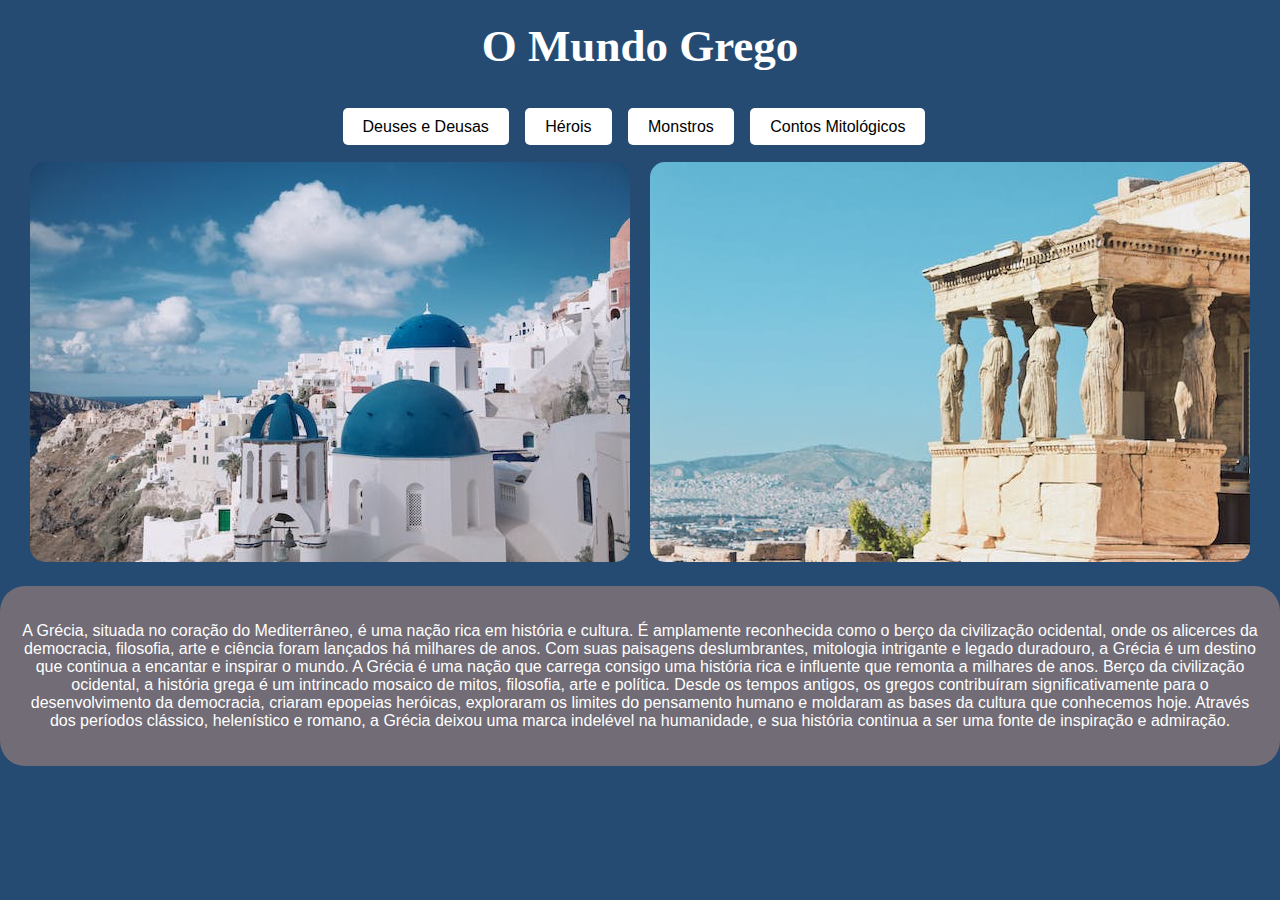
<file: projeto2/projeto2/index.html>
<!DOCTYPE html>
<html lang="pt-BR">

<head>
    <meta charset="UTF-8">
    <meta name="viewport" content="width=device-width, initial-scale=1.0">
    <title>Menu</title>
    <link href="css/estilo.css" rel="stylesheet">
</head>

<body>
    <header>
        <h1>O Mundo Grego</h1>

        <nav>
            <ul>
                <li><a class="botao" href="#">Deuses e Deusas</a></li>
                <li><a class="botao" href="#">Hérois</a></li>
                <li><a class="botao" href="#">Monstros</a></li>
                <li><a class="botao" href="#">Contos Mitológicos</a></li>
            </ul>
        </nav>

        <div class="conteudo">
            <div class="imagem">
                <img src="img/pexels-photo-1010657.jpeg">
            </div>

            <div class="imagem">
                <img src="img/pexels-photo-6777610.jpeg">
            </div>
        </div>

        <div class="caixa">
            <p>A Grécia, situada no coração do Mediterrâneo, é uma nação rica em história e cultura. É amplamente
                reconhecida como o berço da civilização ocidental, onde os alicerces da democracia, filosofia, arte e
                ciência foram lançados há milhares de anos. Com suas paisagens deslumbrantes, mitologia intrigante e
                legado duradouro, a Grécia é um destino que continua a encantar e inspirar o mundo.
                A Grécia é uma nação que carrega consigo uma história rica e influente que remonta a milhares de anos.
                Berço da civilização ocidental, a história grega é um intrincado mosaico de mitos, filosofia, arte e
                política. Desde os tempos antigos, os gregos contribuíram significativamente para o desenvolvimento da
                democracia, criaram epopeias heróicas, exploraram os limites do pensamento humano e moldaram as bases da
                cultura que conhecemos hoje. Através dos períodos clássico, helenístico e romano, a Grécia deixou uma
                marca indelével na humanidade, e sua história continua a ser uma fonte de inspiração e admiração.
            </p>
        </div>
    </header>
</body>

</html>
</file>
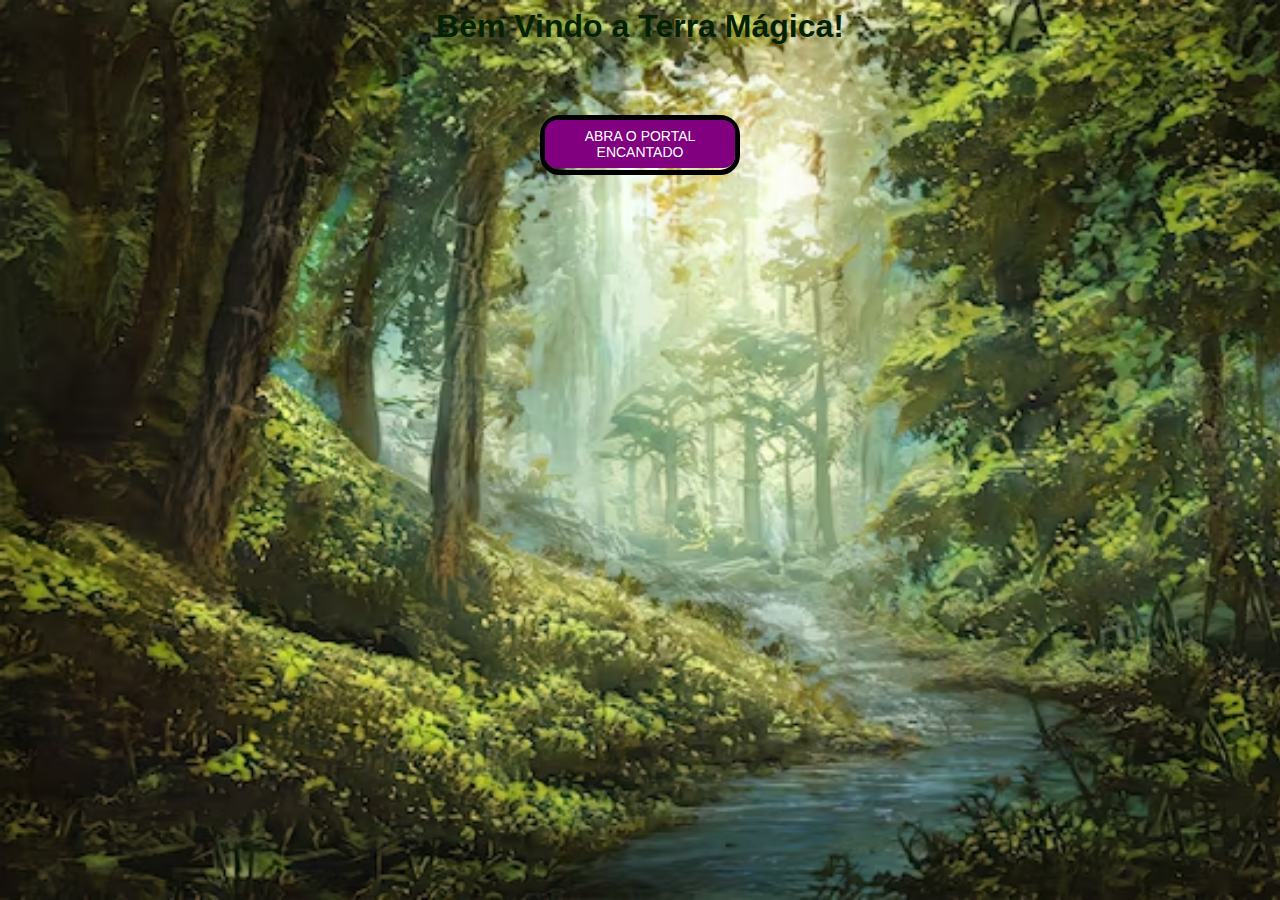
<file: Projeto1/Projeto1/Projeto1/index.html>
<html lang="en">

<head>
    <meta charset="UTF-8">
    <meta name="viewport" content="width=device-width, initial-scale=1.0">
    <title>CTISM</title>
    <link href="css/estilo.css" rel="stylesheet" type="text/css">
</head>

<body>
    <center>
        <h1>Bem Vindo a Terra Mágica!</h1>
        <div class="caixaMagica">
            <a href="index2.html">
                <button>
                    ABRA O PORTAL ENCANTADO
                </button>
            </a>
        </div>
    </center>
</body>

</html>
</file>
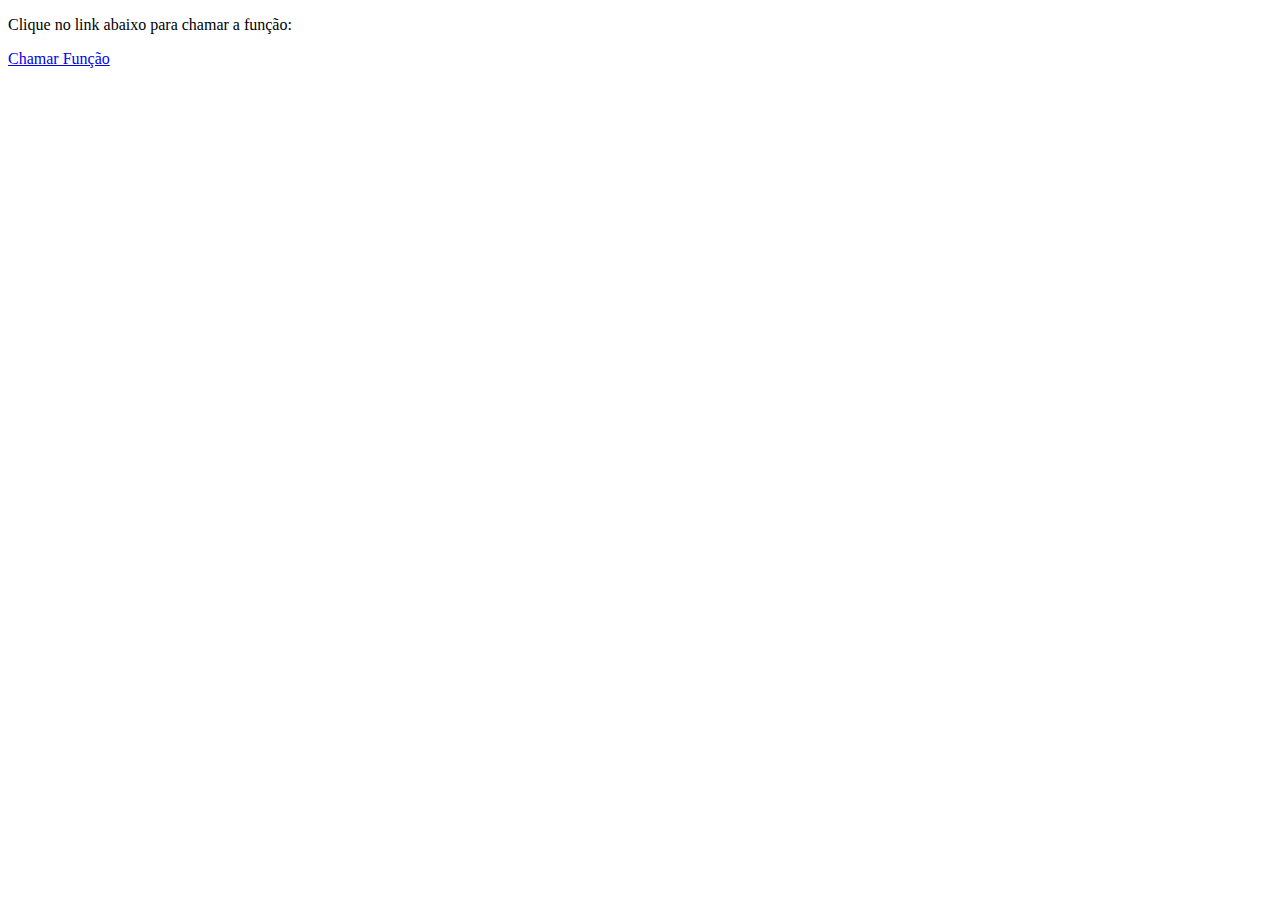
<file: Atividades/ex10.html>
<!DOCTYPE html>
<html>
<head>
    <title>Chamando uma função JavaScript em um link</title>
</head>
<body>
    <p>Clique no link abaixo para chamar a função:</p>
    <a href="#" id="meuLink">Chamar Função</a>

    <script>
        // Defina a função JavaScript que você deseja chamar
        function minhaFuncao() {
            alert("A função JavaScript foi chamada!");
        }

        // Obtenha o elemento de âncora por ID
        var link = document.getElementById("meuLink");

        // Adicione um ouvinte de evento onclick ao link
        link.onclick = function() {
            // Chame a função quando o link for clicado
            minhaFuncao();
            // Retorna false para evitar a navegação padrão do link (href="#")
            return false;
        };
    </script>
</body>
</html>
</file>
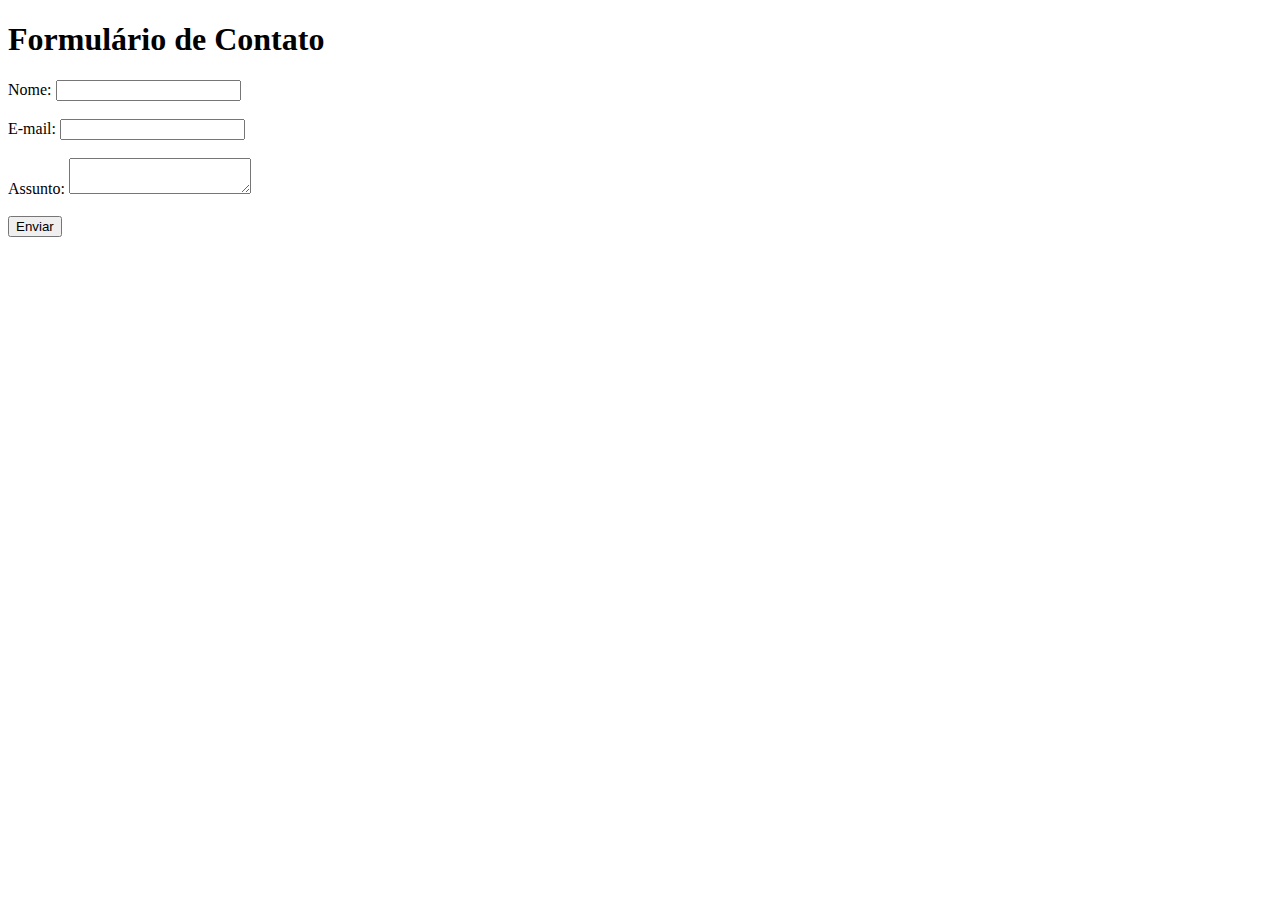
<file: Atividades/ex2.html>
<!DOCTYPE html>
<html lang="en">

<head>
    <meta charset="UTF-8">
    <meta name="viewport" content="width=device-width, initial-scale=1.0">
    <title>Document</title>

    <!--2. Crie um formulário de contato e torne os campos: nome, e-mail e assunto obrigatórios, validando-os
    através de uma função JavaScript. Para cada campo não preenchido mostre uma mensagem de alerta.-->

    <script>

        var email = document.getElementById('email').value;
        
        var nome = document.getElementById('nome').value;
        
        var assunto = document.getElementById('assunto').value;
        
        
        if(nome == "" || email == "" || assunto == "")
        {
            document.write("Preencha todos os campos do formulario");
        }

    </script>

</head>

<body>
    <h1>Formulário de Contato</h1>
    
    <form id="meuFormulario" onsubmit="return validarFormulario()">
        <label for="nome">Nome:</label>
        <input type="text" id="nome" name="nome" required><br><br>

        <label for="email">E-mail:</label>
        <input type="email" id="email" name="email" required><br><br>

        <label for="assunto">Assunto:</label>
        <textarea id="assunto" name="assunto" required></textarea><br><br>

        <input type="submit" value="Enviar">
    </form>

</body>

</html>
</file>
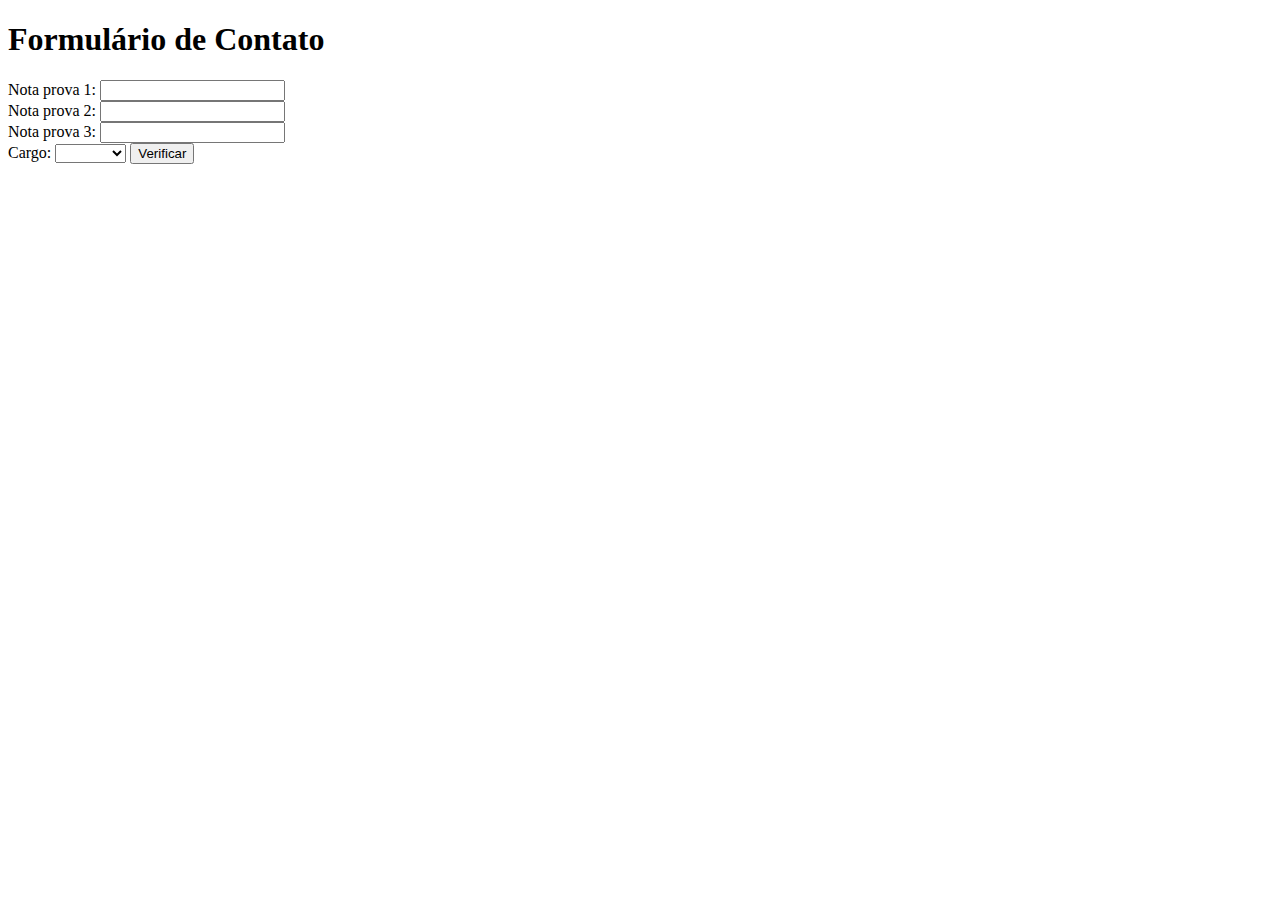
<file: Atividades/ex3.html>
<!DOCTYPE html>
<html>

<head>
    <title>Formulário de Contato</title>
</head>

<body>
    <h1>Formulário de Contato</h1>
    <form>
        Nota prova 1: <input type="text" id="p1"><br>
        Nota prova 2: <input type="text" id="p2"><br>
        Nota prova 3: <input type="text" id="p3"><br>
        Cargo:
        <select id="cargo">
            <option></option>
            <option value="Gerente">Gerente</option>
            <option value="Diretor">Diretor</option>
        </select>
        <input type="button" value="Verificar" onclick="calcularNotaEVerificarAprovacao()">
    </form>
    <div id="resultado"></div>

    <script>
        function calcularNotaEVerificarAprovacao() {
            var notaP1 = parseFloat(document.getElementById("p1").value);
            var notaP2 = parseFloat(document.getElementById("p2").value);
            var notaP3 = parseFloat(document.getElementById("p3").value);
            var cargo = document.getElementById("cargo").value;
            var media = (notaP1 * 3 + notaP2 * 3 + notaP3 * 4) / 10;
            var situacao = "REPROVADO";

            if ((cargo === "Gerente" && media > 7) || (cargo === "Diretor" && media > 8)) {
                situacao = "APROVADO";
            }

            var resultado = document.getElementById("resultado");
            resultado.innerHTML = "Situação: " + situacao;
        }
    </script>
</body>

</html>
</file>
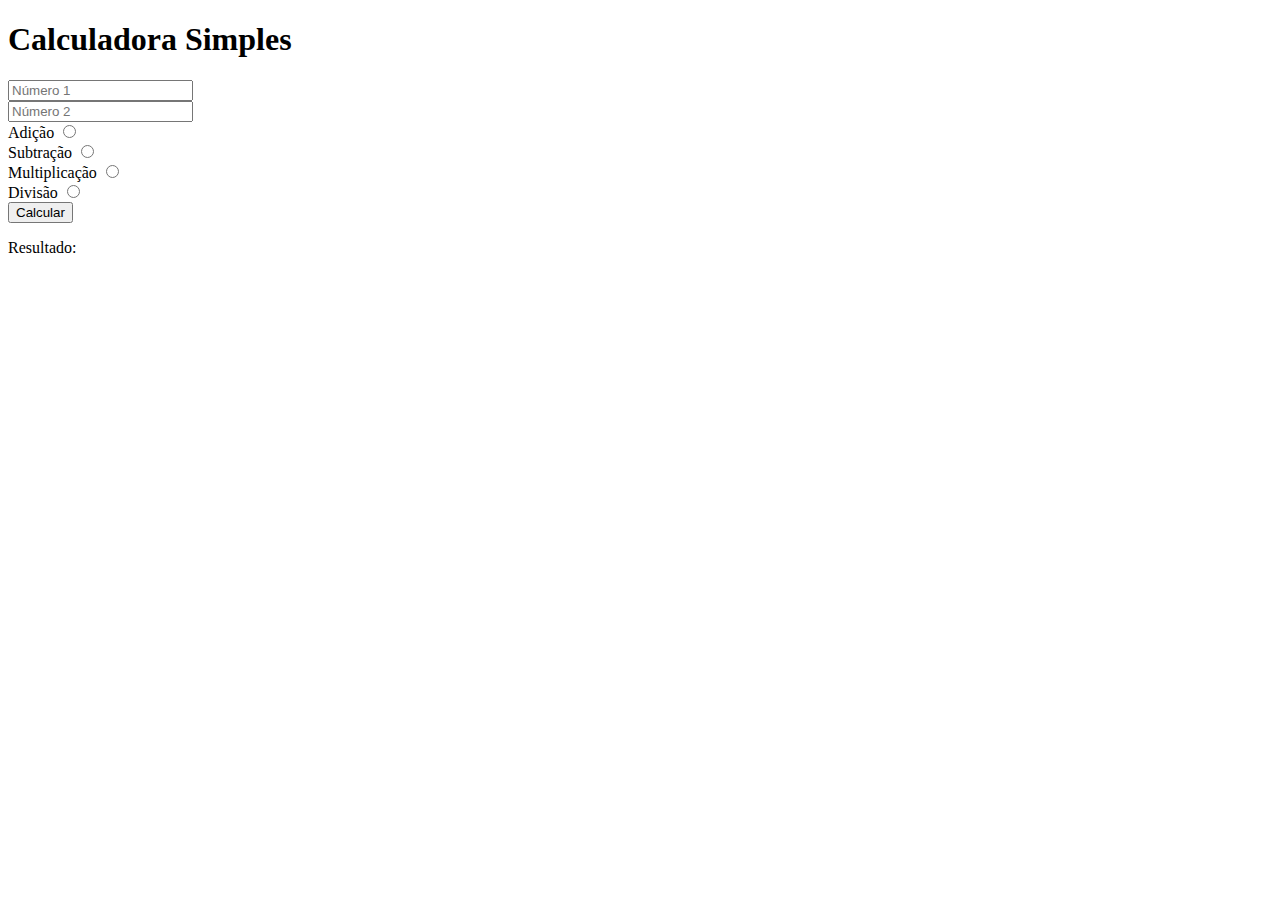
<file: Atividades/ex4.html>
<!DOCTYPE html>
<html>
<head>
    <title>Calculadora</title>
</head>
<body>
    <h1>Calculadora Simples</h1>
    <form id="calculator-form">
        <input type="number" id="num1" placeholder="Número 1">
        <br>
        <input type="number" id="num2" placeholder="Número 2">
        <br>
        <label for="add">Adição</label>
        <input type="radio" name="operation" id="add" value="add">
        <br>
        <label for="subtract">Subtração</label>
        <input type="radio" name="operation" id="subtract" value="subtract">
        <br>
        <label for="multiply">Multiplicação</label>
        <input type="radio" name="operation" id="multiply" value="multiply">
        <br>
        <label for="divide">Divisão</label>
        <input type="radio" name="operation" id="divide" value="divide">
        <br>
        <button type="button" onclick="calculate()">Calcular</button>
        <p>Resultado: <span id="result"></span></p>
    </form>
    
    <script>
        function calculate() {
            const num1 = parseFloat(document.getElementById("num1").value);
            const num2 = parseFloat(document.getElementById("num2").value);
            const operation = document.querySelector('input[name="operation"]:checked').value;
            let result;
            
            switch (operation) {
                case "add":
                    result = num1 + num2;
                    break;
                case "subtract":
                    result = num1 - num2;
                    break;
                case "multiply":
                    result = num1 * num2;
                    break;
                case "divide":
                    if (num2 !== 0) {
                        result = num1 / num2;
                    } else {
                        result = "Divisão por zero não é permitida.";
                    }
                    break;
            }
            
            document.getElementById("result").textContent = result;
        }
    </script>
</body>
</html>
</file>
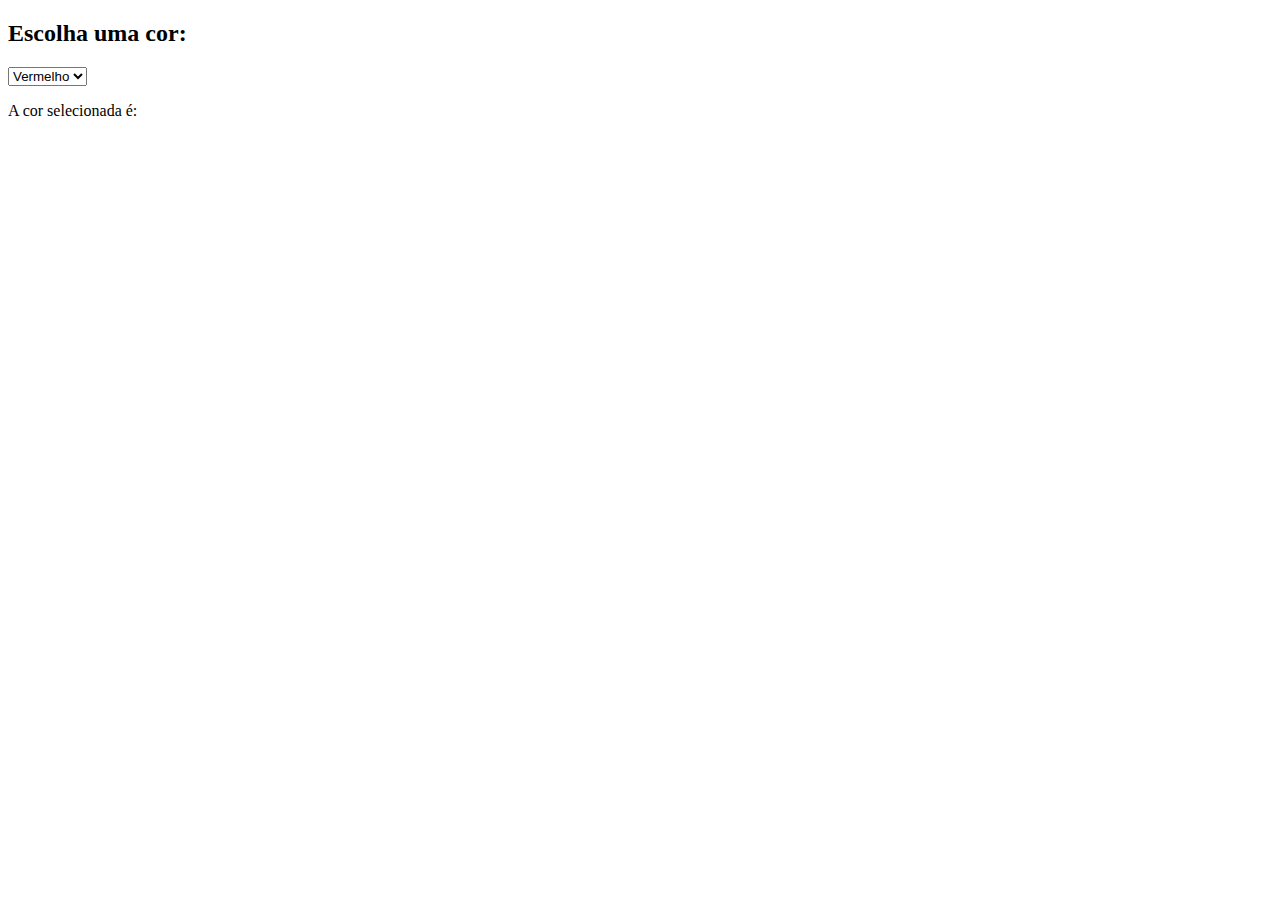
<file: Atividades/ex9.html>
<!DOCTYPE html>
<html>
<head>
    <title>Exemplo de evento onchange</title>
</head>
<body>
    <h2>Escolha uma cor:</h2>
    <select id="corSelecionada">
        <option value="vermelho">Vermelho</option>
        <option value="verde">Verde</option>
        <option value="azul">Azul</option>
    </select>

    <p>A cor selecionada é: <span id="corExibida"></span></p>

    <script>
        // Obtém o elemento select e o elemento span onde exibiremos a cor selecionada
        var selectElement = document.getElementById("corSelecionada");
        var spanElement = document.getElementById("corExibida");

        // Adiciona um ouvinte de evento onchange ao elemento select
        selectElement.onchange = function() {
            // Quando o valor do select muda, atualizamos o texto no elemento span
            spanElement.textContent = selectElement.value;
        };
    </script>
</body>
</html>
</file>
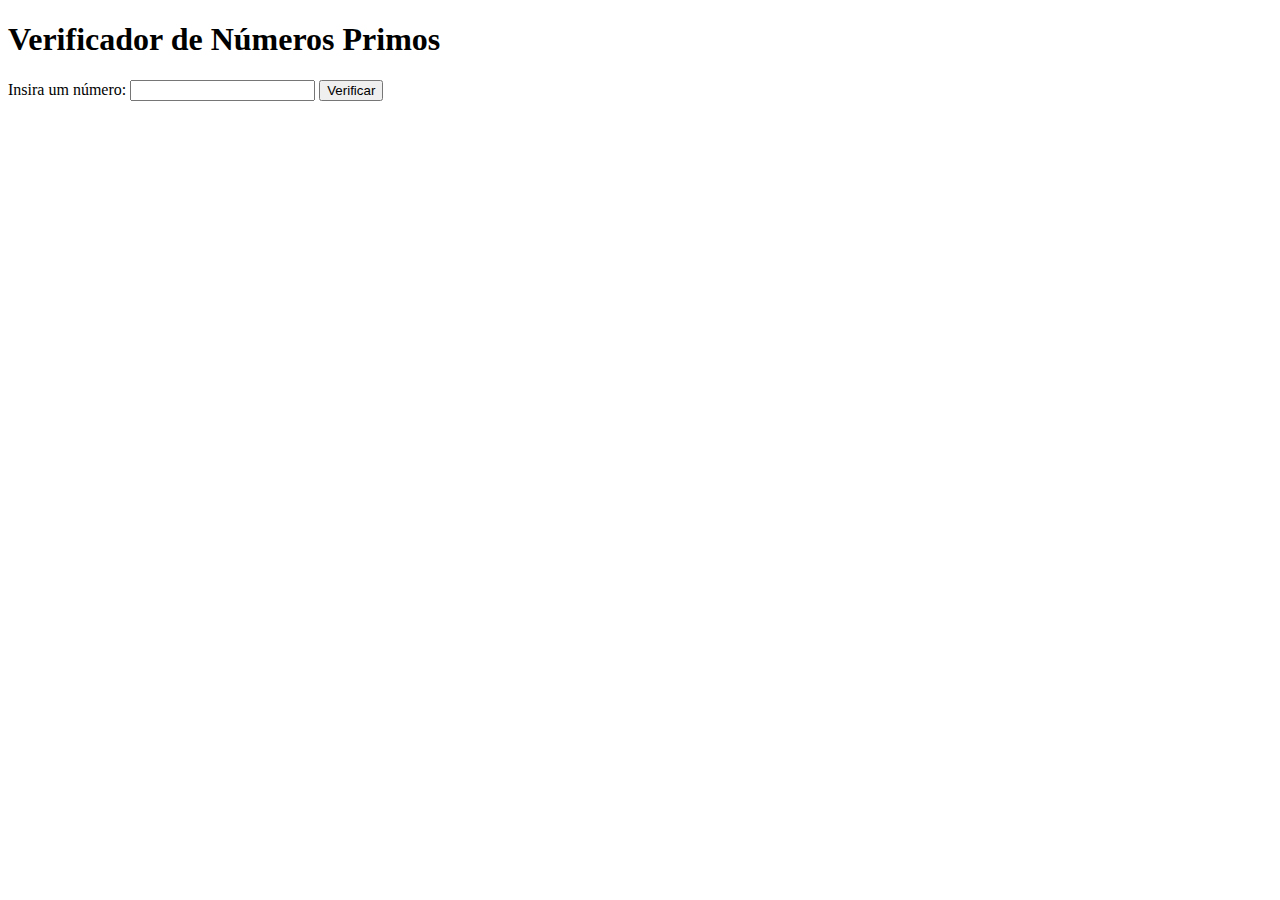
<file: atividades2/at1.html>
<!DOCTYPE html>
<html lang="en">
<head>
  <meta charset="UTF-8">
  <meta name="viewport" content="width=device-width, initial-scale=1.0">
  <title>Verificador de Números Primos</title>
  <script>
    function isPrime(number) {
      if (number <= 1) return false;
      for (let i = 2; i <= Math.sqrt(number); i++) {
        if (number % i === 0) return false;
      }
      return true;
    }

    function checkPrime() {
      const inputNumber = parseInt(document.getElementById('inputNumber').value);
      const resultElement = document.getElementById('result');
      const message = isPrime(inputNumber) ? 'é um número primo.' : 'não é um número primo.';
      resultElement.innerHTML = `${inputNumber} ${message}`;
    }
  </script>
</head>
<body>
  <h1>Verificador de Números Primos</h1>
  <label for="inputNumber">Insira um número: </label>
  <input type="text" id="inputNumber">
  <button onclick="checkPrime()">Verificar</button>
  <p id="result"></p>
</body>
</html>
</file>
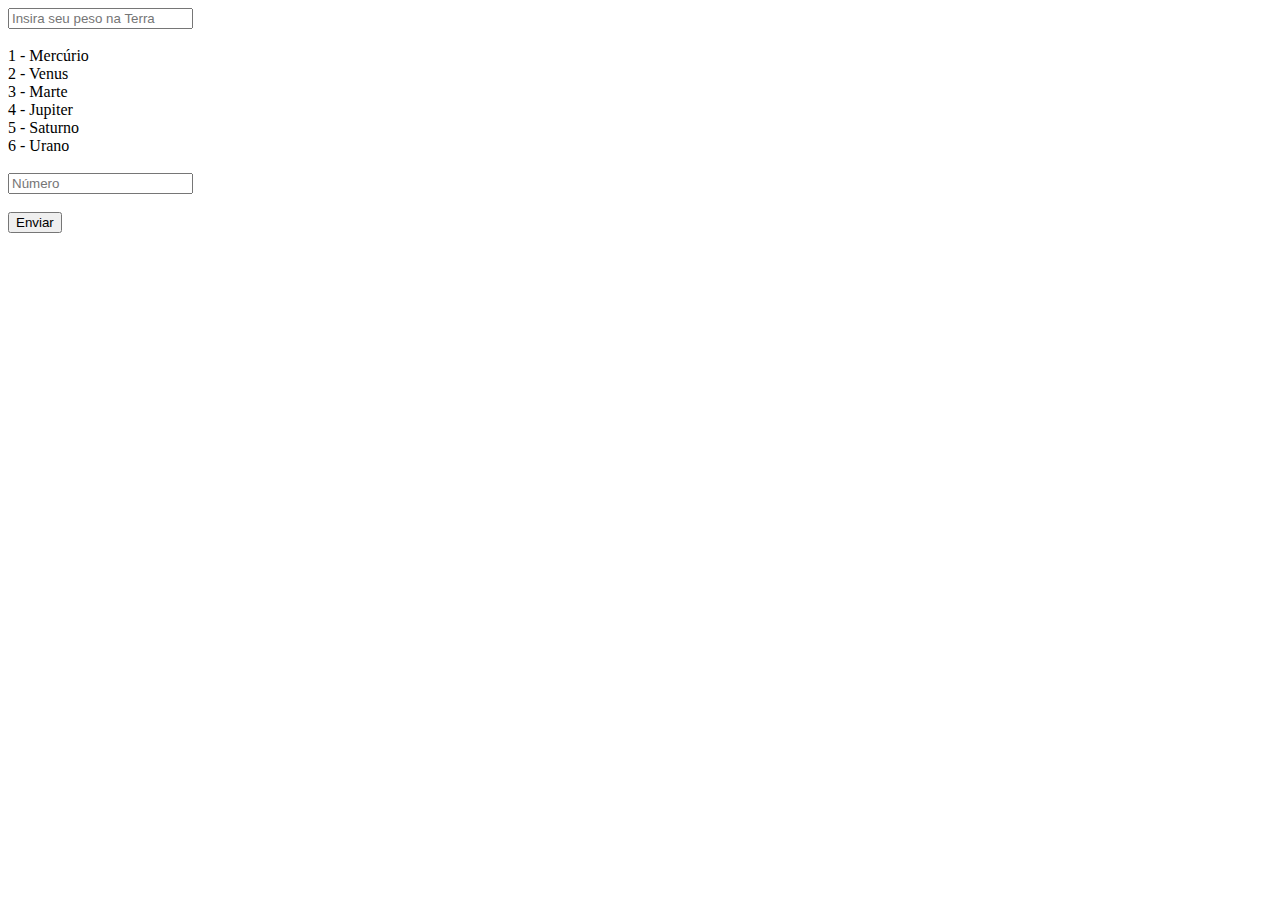
<file: atividades2/at2.html>
<!DOCTYPE html>
<html lang="pt-br">
<head>
    <meta charset="UTF-8">
    <meta name="viewport" content="width= , initial-scale=1.0">
    <title>Document</title>

    <script>

        function calcular()
        {
            var num = Number(document.getElementById("valor").value)
            var pesoT = Number(document.getElementById("peso").value)
            var pesoPe 

            switch(num)
            {
                case 1:
                    pesoPe = (pesoT/10) * 0.37
                    alert("Seu peso (em quilos) no planeta escolhido é " + pesoPe)
                break

                case 2:
                    pesoPe = (pesoT/10) * 0.88
                    alert("Seu peso (em quilos) no planeta escolhido é " + pesoPe)
                break

                case 3:
                    pesoPe = (pesoT/10) * 0.38
                    alert("Seu peso (em quilos) no planeta escolhido é " + pesoPe)
                break

                case 4:
                    pesoPe = (pesoT/10) * 2.64
                    alert("Seu peso (em quilos) no planeta escolhido é " + pesoPe)
                break

                case 5:
                    pesoPe = (pesoT/10) * 1.15
                    alert("Seu peso (em quilos) no planeta escolhido é " + pesoPe)
                break

                case 6:
                    pesoPe = (pesoT/10) * 1.17
                    alert("Seu peso (em quilos) no planeta escolhido é " + pesoPe)
                break
            }
        }

    </script>
</head>
<body>
    <input id="peso" type="text" placeholder="Insira seu peso na Terra">
    <br><br>
    <label>1 - Mercúrio</label>
    <br>
    <label>2 - Venus</label>
    <br>
    <label>3 - Marte</label>
    <br>
    <label>4 - Jupiter</label>
    <br>
    <label>5 - Saturno</label>
    <br>
    <label>6 - Urano</label>
    <br><br>
    <input id="valor" type="text" placeholder="Número">
    <br>
    <br>
    <input type="submit" value="Enviar" id="botao" onclick="calcular()">
</body>
</html>
</file>
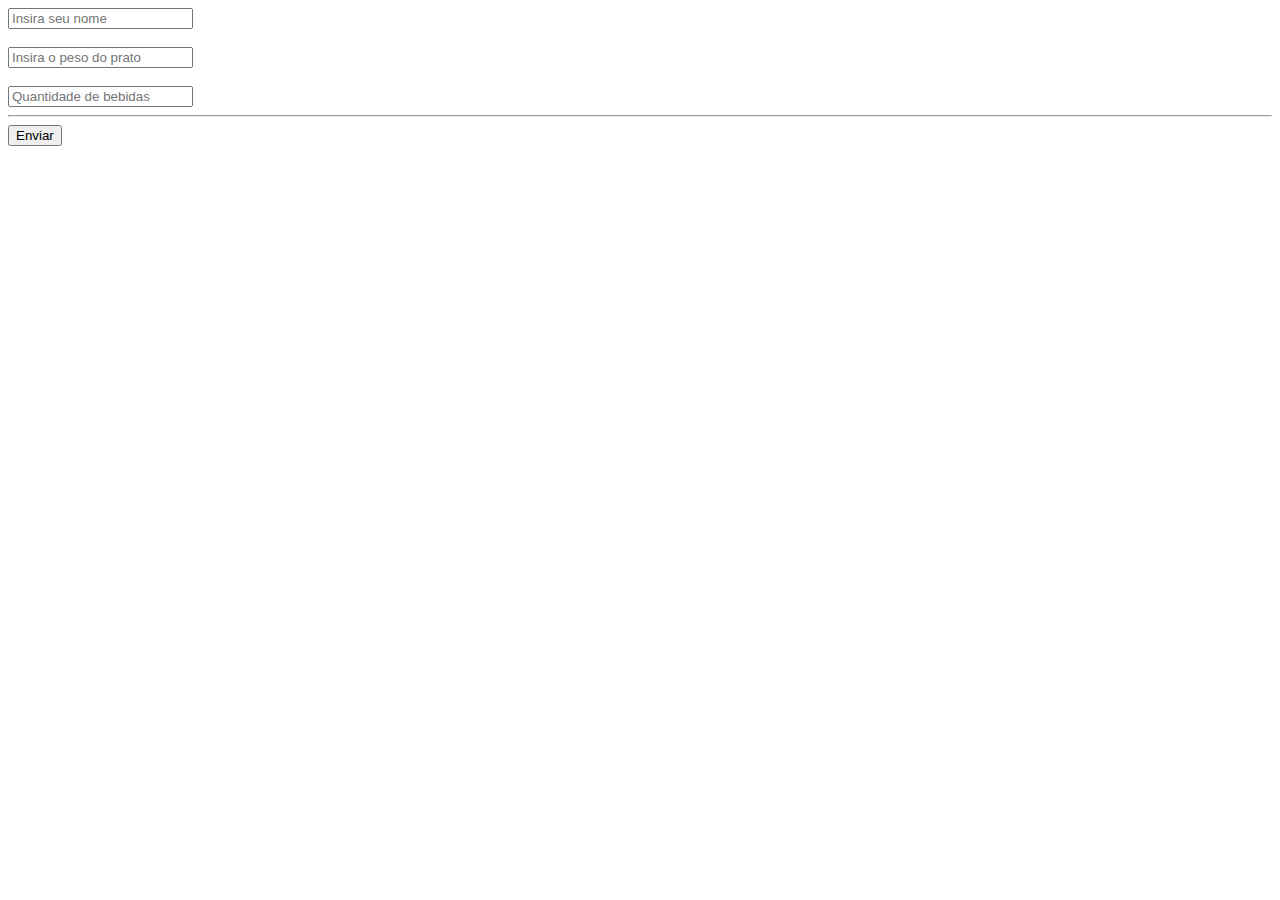
<file: atividades2/at3.html>
<!DOCTYPE html>
<html lang="pt-br">
<head>
    <meta charset="UTF-8">
    <meta name="viewport" content="width=device-width, initial-scale=1.0">
    <title>Document</title>
    <script>

        function nota()
        {
            var name = document.getElementById("nome").value
            var peso = Number(document.getElementById("pesoP").value)
            var bebidas = Number(document.getElementById("bebidas").value)
            
            var vc = (bebidas * 4) + (peso * 20)

            document.write("Nome: " + name)
            document.write("<br>Valor a pagar: " + vc + "R$")
        }
    </script>
</head>
<body>
    <input id="nome" type="text" placeholder="Insira seu nome">
    <br><br>
    <input id="pesoP" type="text" placeholder="Insira o peso do prato">
    <br><br>
    <input id="bebidas" type="text" placeholder="Quantidade de bebidas">
    <hr>
    <input type="submit" value="Enviar" id="botao" onclick="nota()">
</body>
</html>
</file>
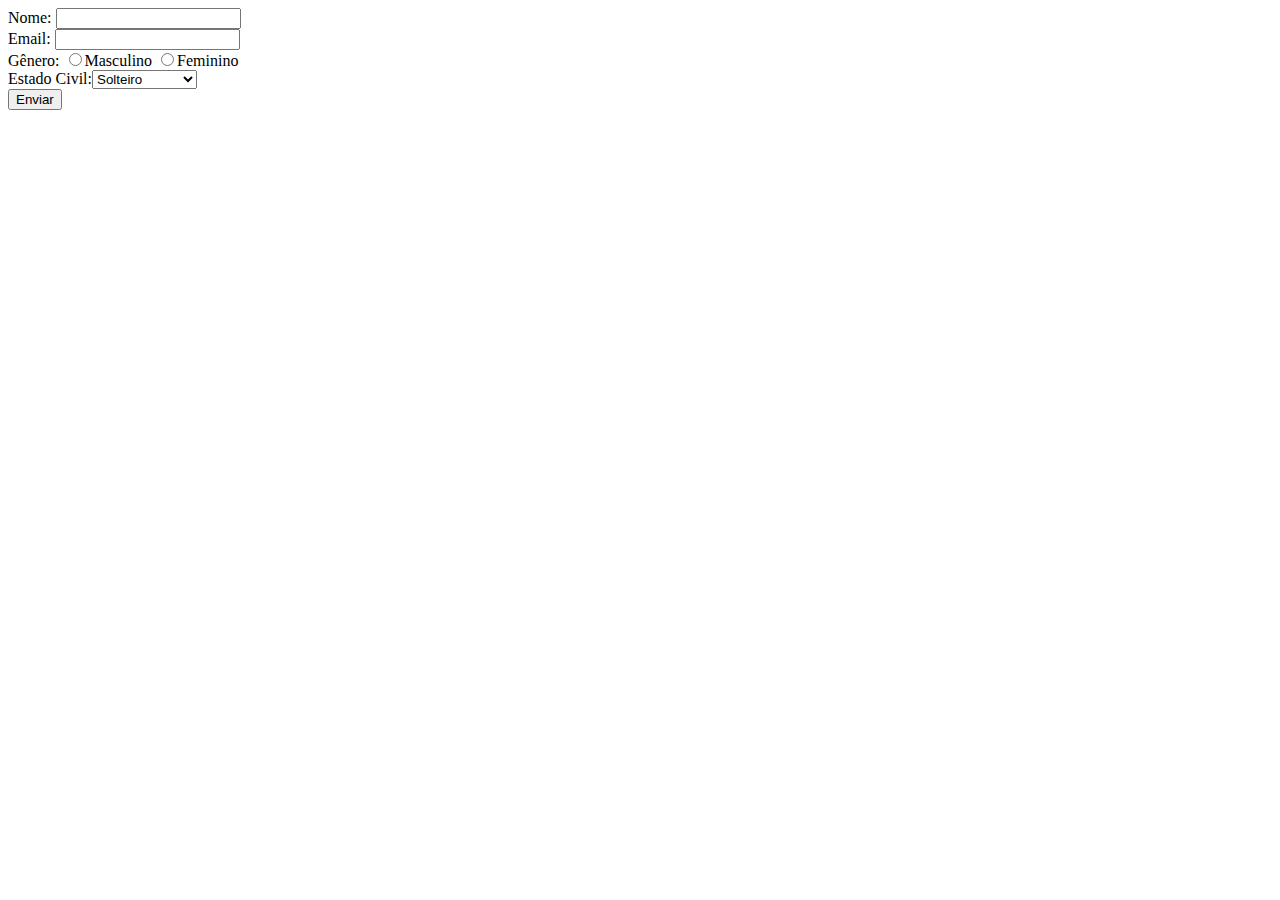
<file: aula2/form2.html>
<!DOCTYPE html>
<html lang="pt-BR">
<head>
    <meta charset="UTF-8">
    <title>Formulário</title>
</head>
<body>

<form action="dados.php" method="post">
    Nome: <input type="text" id="nome" name="nome" ><br>
    Email: <input type="email" id="email" name="email"><br>
    <label>Gênero:</label>
    <input type="radio" id="masculino" name="sexo" value="Masculino"><label>Masculino</label>
    <input type="radio" id="feminino" name="sexo" value="Feminino"><label>Feminino</label><br>

    Estado Civil:<select id="estadoCivil" name="estadocivil">
        <option value="Solteiro">Solteiro</option>
        <option value="Casado">Casado</option>
        <option value="União Estável">União Estável</option>
        <option value="Viúvo">Viúvo</option>
        <option value="Divorciado">Divorciado</option>
    </select><br>

    <input type="submit" value="Enviar">
</form>

</body>
</html>
</file>
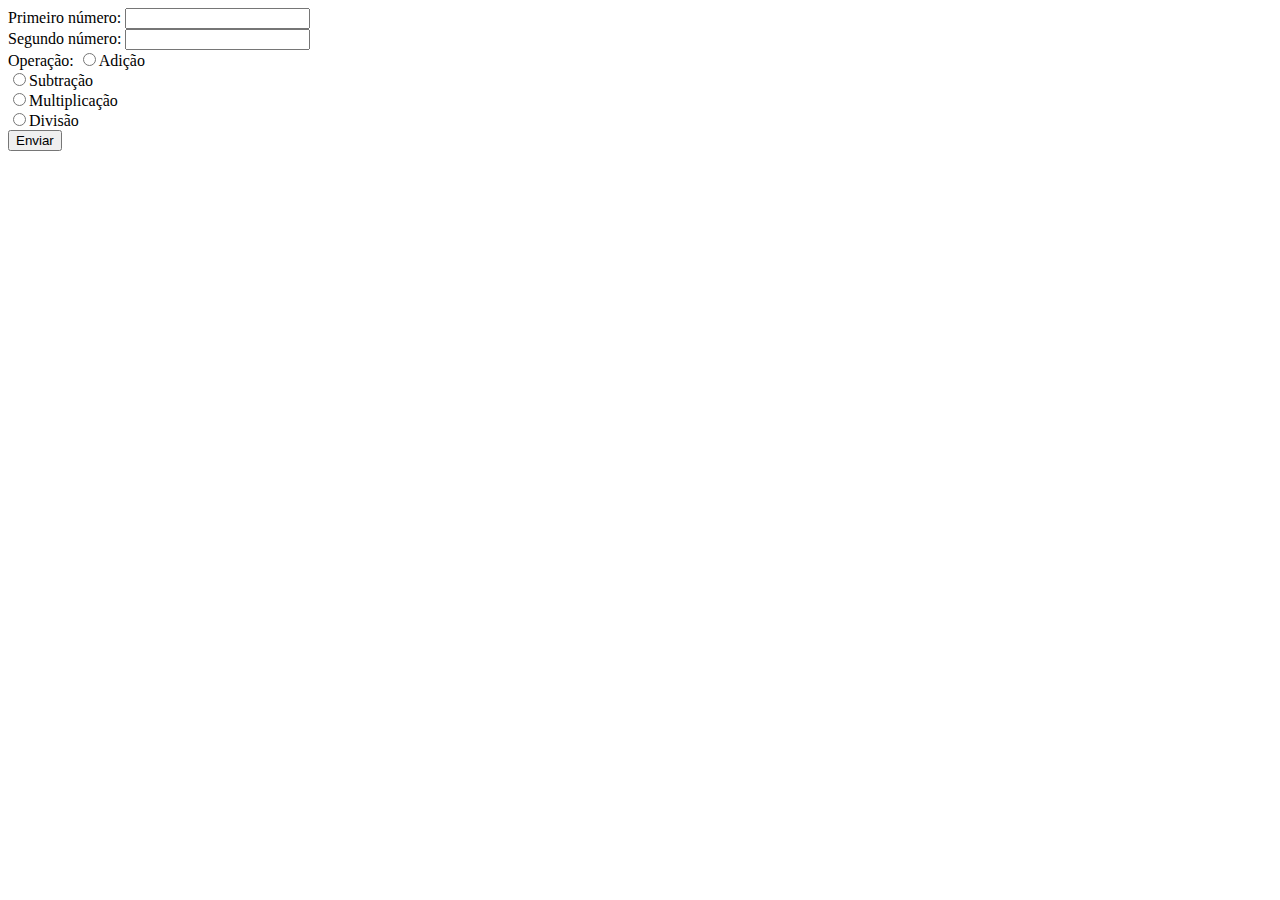
<file: aula2/form3.html>
<!DOCTYPE html>
<html lang="pt-BR">
<head>
    <meta charset="UTF-8">
    <title>Calculo!</title>
</head>
<body>

<form action="calcular.php" method="post">
    Primeiro número: <input type="n1" id="n1" name="n1"><br>
    Segundo número: <input type="n2" id="n2" name="n2"><br>
    <label>Operação:</label>
    <input type="radio" id="ad" name="op" value="ad"><label>Adição</label><br>
    <input type="radio" id="subt" name="op" value="subt"><label>Subtração</label><br>
    <input type="radio" id="mult" name="op" value="mult"><label>Multiplicação</label><br>
    <input type="radio" id="div" name="op" value="div"><label>Divisão</label><br>

    <input type="submit" value="Enviar">
</form>

</body>
</html>
</file>
<file: projeto2/projeto2/css/estilo.css>
/* Centraliza horizontalmente o conteúdo do <nav> */
body {
    background-color: #264b72;
    text-align: center;
    font-family: 'Arial', sans-serif;
    margin: 0;
    padding: 0;
}

nav {
    display: inline-block;
}

/* Estiliza os botões de navegação */
.botao {
    padding: 10px 20px;
    background-color: white;
    color: black;
    cursor: pointer;
    border-radius: 5px;
    text-decoration: none;
    margin-right: 12px;
    font-family: 'Arial', sans-serif;
}

/* Estilos ao passar o mouse sobre os botões */
.botao:hover {
    background-color: #0056b3;
}

nav li {
    display: inline-block;
}

nav ul {
    list-style: none;
    padding: 0;
}

h1 {
    text-align: center;
    font-family: 'New Century Schoolbook', 'TeX Gyre Schola', serif;
    font-size: 45px;
    color: white;
    margin-top: 20px;
}

.conteudo {
    display: flex;
    flex-wrap: wrap;
    justify-content: center;
    align-items: flex-start;
}

.imagem {
    text-align: center;
    margin: 10px;
}

img {
    border-radius: 15px;
    height: auto;
}

/* Estilo da caixa */
.caixa {
    background-color: #716c76;
    padding: 20px;
    max-width: 1500px;
    border-radius: 25px;
    text-align: center;
    color: white;
    margin: 10px;

    margin-left: auto;
    margin-right: auto;
}

.caixa p {
    font-size: 16px;
}
</file>
<file: Projeto1/Projeto1/Projeto1/css/estilo.css>
body {
    background-image: url("../img/floresta-encantada_261041-1237.avif");
    background-size: cover;
    background-repeat: no-repeat;

}


h1 {
    color: rgb(3, 34, 3);
    font-family: 'Gill Sans', 'Gill Sans MT', Verdana, 'Trebuchet MS', sans-serif;
}

.caixaMagica {
    margin: 70px;
    width: 190px;
    height: 50px;
    border: solid 5px;
    border-radius: 20px;
}

button {
    background-color: purple;
    color: white;
    font-size: 14px;
    padding: 8px 16px;
    border: none;
    border-radius: 12px;
    transition: background-color 0.3s ease, transform 0.2s ease;
}

button:hover {
    background-color: #8a2be2;
    transform: scale(1.05);
}
</file>
